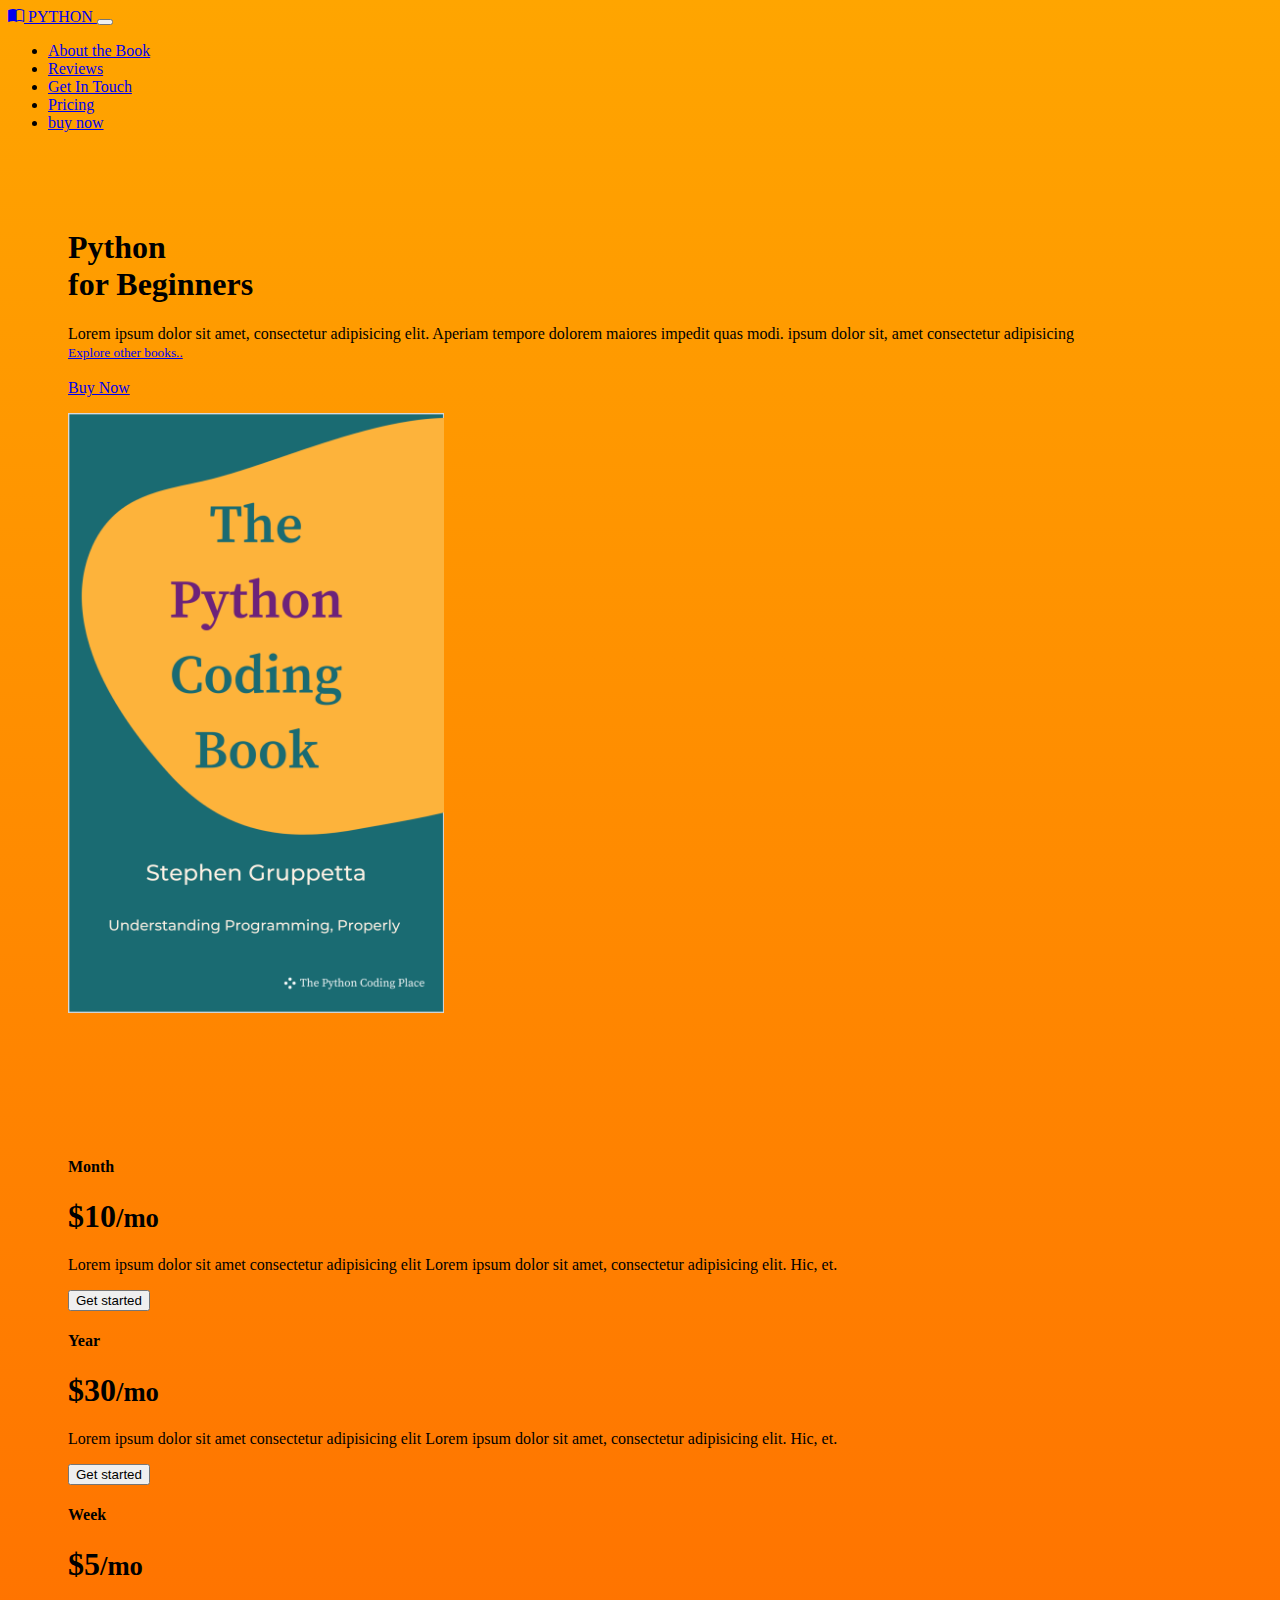
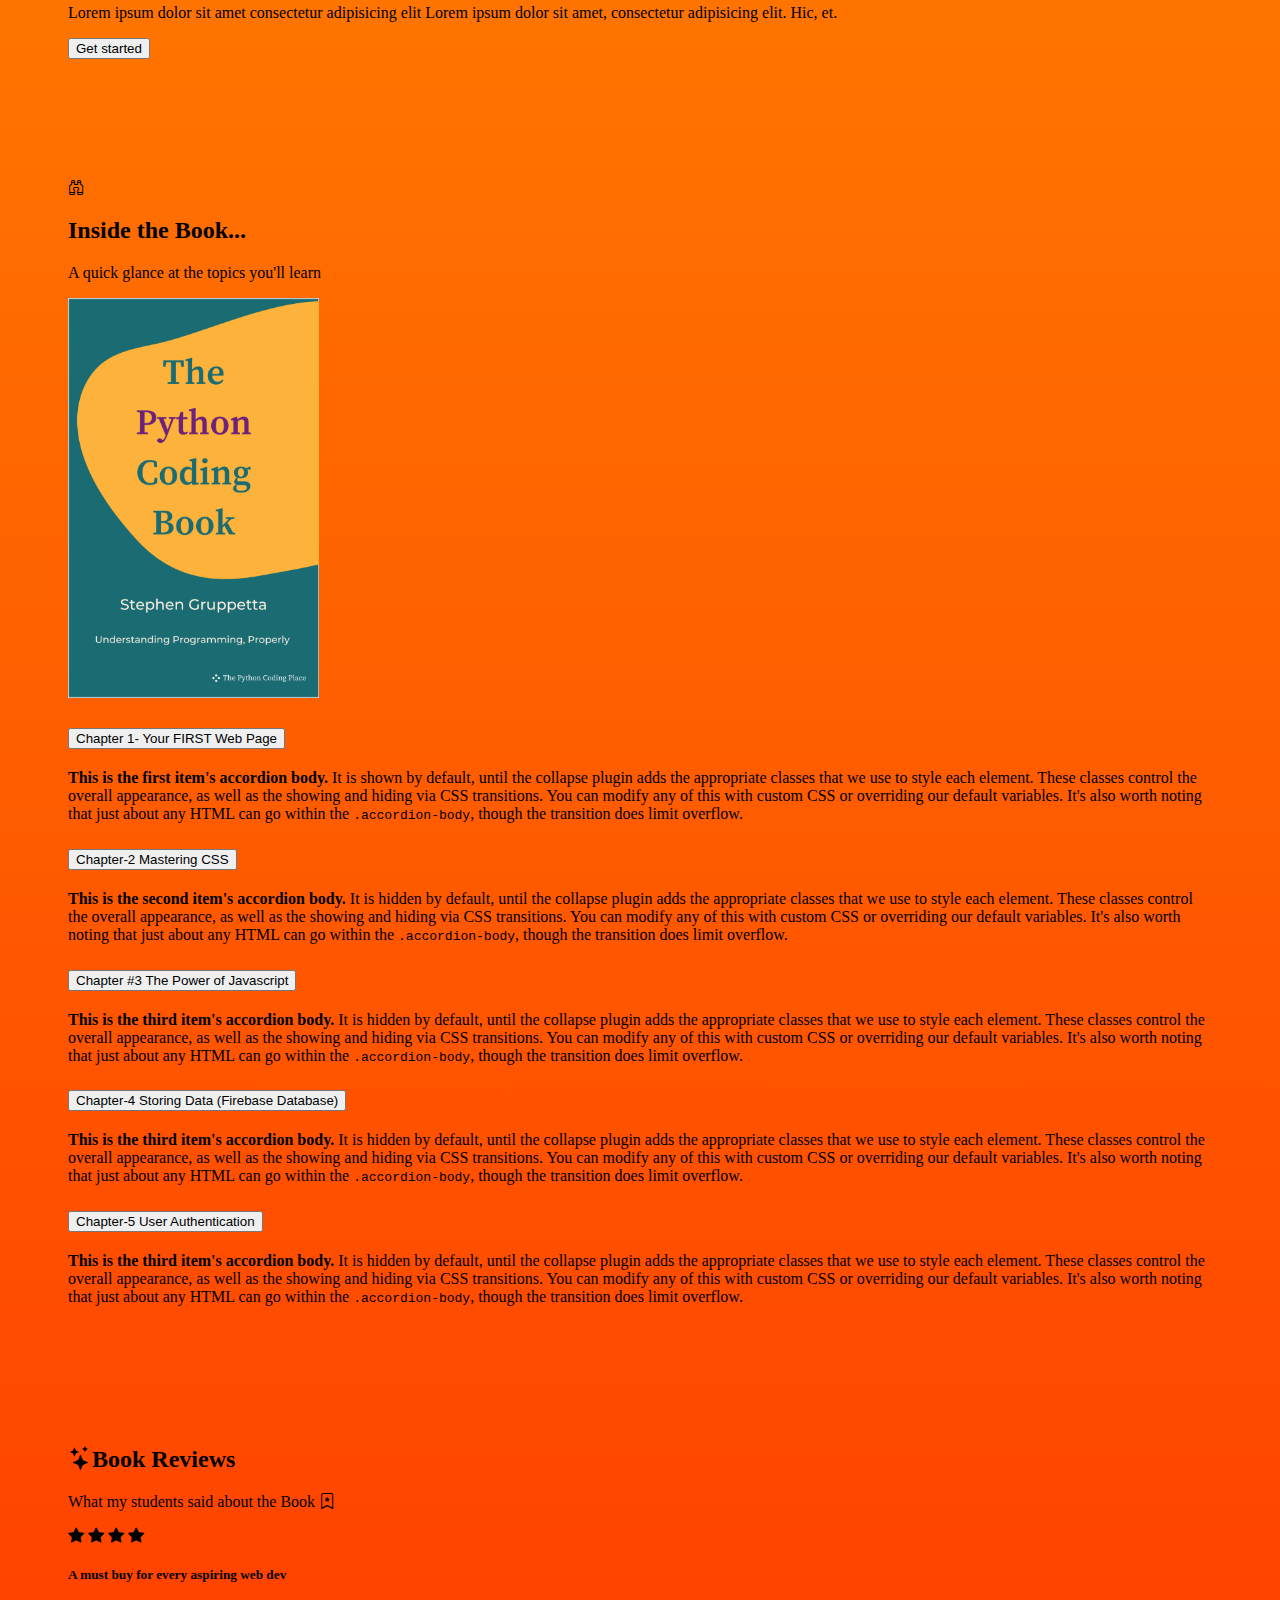
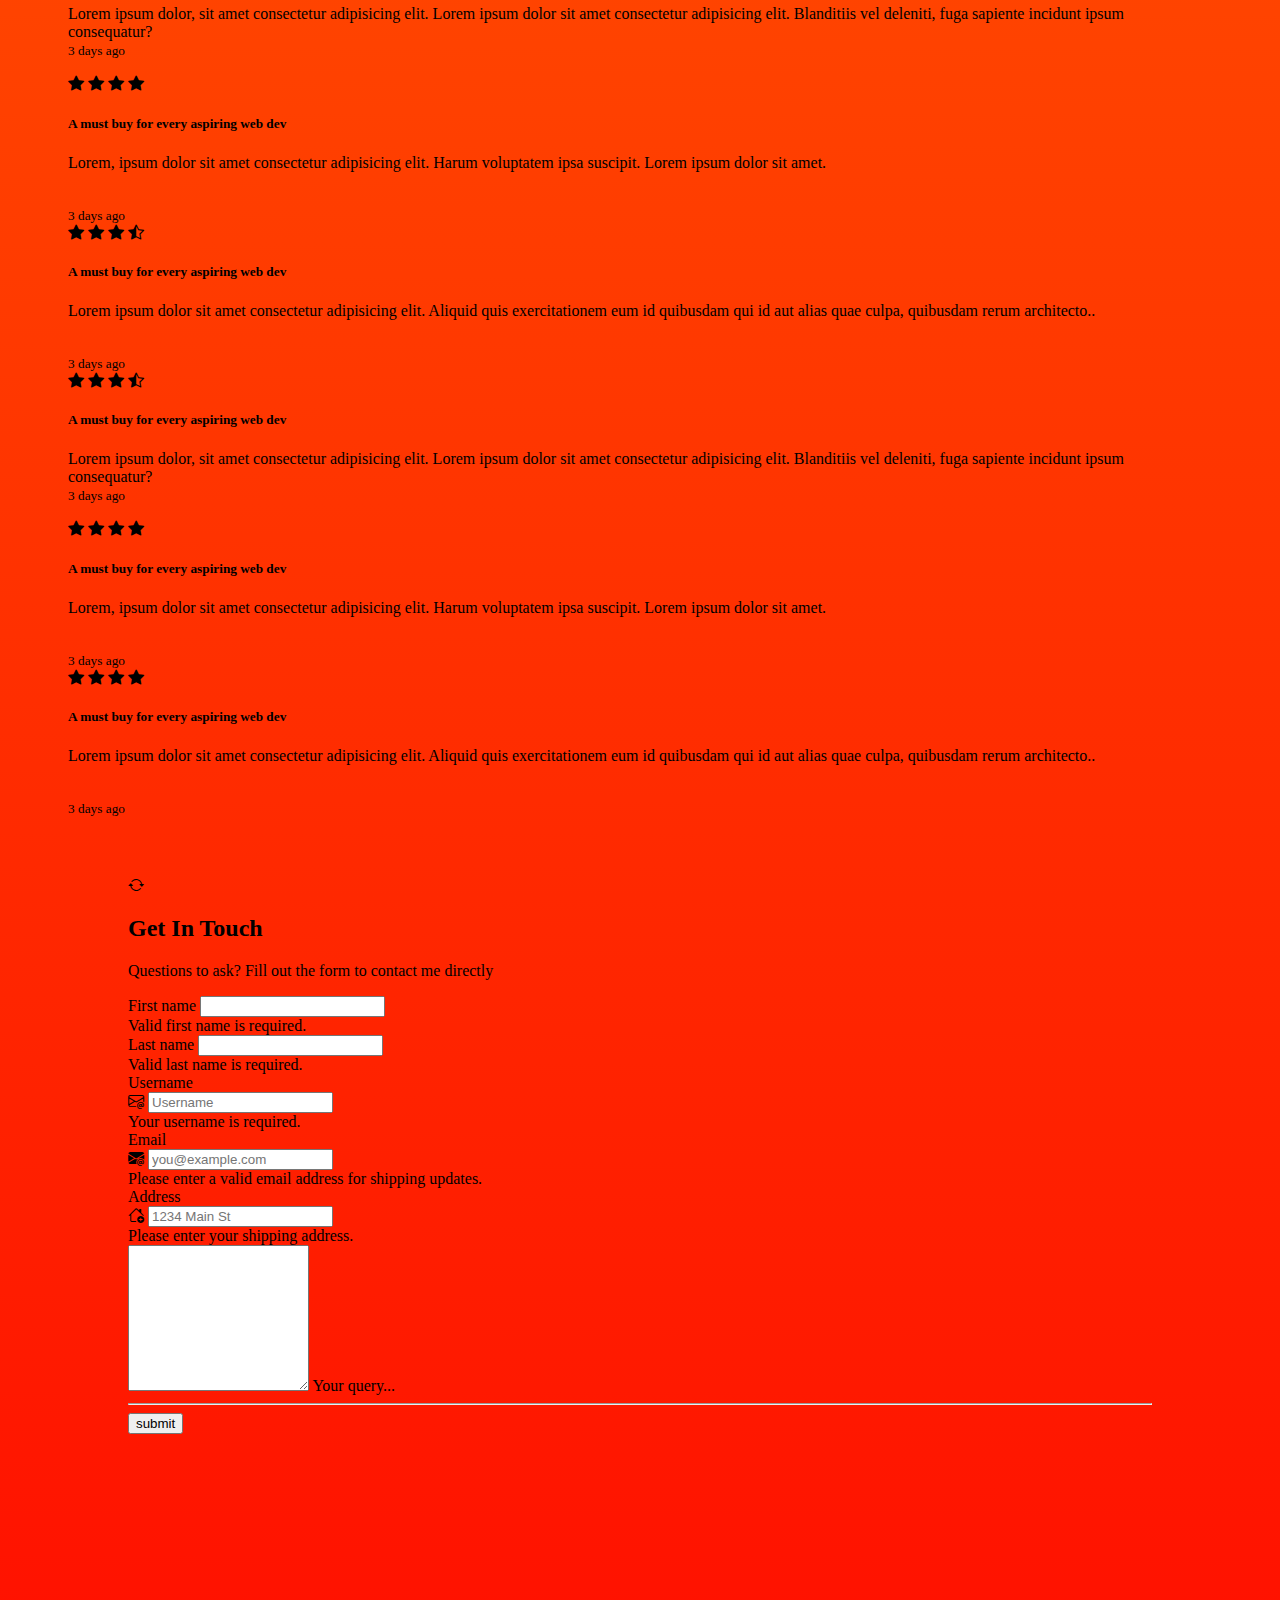
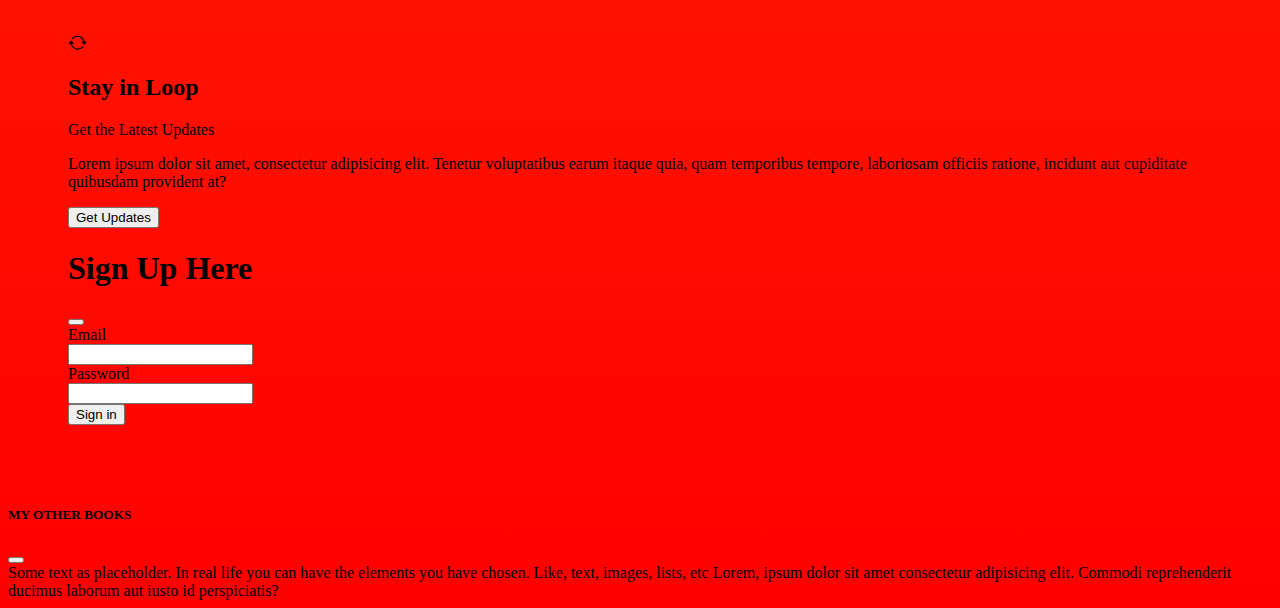
<file: index.html>
<!DOCTYPE html>
<html lang="en">

<head>
  <meta charset="UTF-8" />
  <meta name="viewport" content="width=device-width, initial-scale=1.0" />
  <link href="https://cdn.jsdelivr.net/npm/bootstrap@5.0.2/dist/css/bootstrap.min.css" rel="stylesheet" integrity="sha384-EVSTQN3/azprG1Anm3QDgpJLIm9Nao0Yz1ztcQTwFspd3yD65VohhpuuCOmLASjC" crossorigin="anonymous">
  <link rel="stylesheet" href="https://cdn.jsdelivr.net/npm/bootstrap-icons@1.11.3/font/bootstrap-icons.min.css">
  <link rel="icon" href="assets/android-chrome-192x192.png" type="image/x-icon">
  <title>PYTHON-CODING</title>
</head>
<style>

body{

  /* background-color: aqua; */
  background: linear-gradient(orange, red);
}

  section {
    padding: 60px;


  }
</style>

<body>
  <!-- navbar -->
  <nav class="navbar navbar-expand-md bg-light">
    <div class="container">
      <a href="#intro" class="navbar-brand">
        <i class="bi bi-book-half"></i>
        <span class=" fw-bolder text-dark head1">
          PYTHON
        </span>
      </a>
      <!-- toggle button -->

      <button class="navbar-toggler" type="button" data-bs-toggle="collapse" data-bs-target="#main-nav"
        aria-controls="main-nav" aria-expanded="false" aria-label="Toggle navigation">
        <span class="navbar-toggler-icon"></span>
      </button>


      <!-- collapse in navbar -->
      <div class="collapse  navbar-collapse  justify-content-end align-center" id="main-nav">
        <ul class="navbar-nav">
          <li class="nav-item">
            <a class="nav-link" aria-current="page" href="#topics">About the Book</a>
          </li>
          <li class="nav-item">
            <a class="nav-link" href="#reviews">Reviews</a>
          </li>
          <li class="nav-item">
            <a class="nav-link" href="#contact">Get In Touch</a>
          </li>
          <li class="nav-item d-md-none">
            <a class="nav-link" href="#pricing">Pricing</a>
          </li>
          <li class="nav-item ms-2 d-none d-md-inline">
            <a class="btn btn-light" href="#pricing">buy now</a>
          </li>



        </ul>
      </div>
  </nav>
  <!-- main image and intro text -->
  <section id="intro">
    <div class="container-xxl">
      <div class="row justify-content-center align-items-center">
        <div class="col-md-5 text-center text-md-start rounded-2">
          <h1>
            <div class=" TRUE display-2 text-dark fw-bold">Python</div>
            <div class="display-5 text-dark">for Beginners</div>
          </h1>
          <p class="lead my-4 text-dark">
            Lorem ipsum dolor sit amet, consectetur adipisicing elit. Aperiam tempore dolorem maiores impedit quas modi.
            ipsum dolor sit, amet consectetur adipisicing 
      <br>
            <!-- Offcanvas starter -->
            <a class="text" data-bs-toggle="offcanvas" href="#offcanvasExample" role="button" aria-controls="offcanvasExample">
              <small> Explore other books..</small>
            </a>
      <br>
      <br>
      
          <a href="#pricing" class="btn btn-light btn-lg">Buy Now</a>
        </div>
        <div class="col-md-5 text-center d-none d-md-block">
          <img src="/assets/The-Python-Coding-Book.webp" height="600" alt="python Book">
        </div>

      </div>
    </div>
  </section>

  <!-- pricing plans -->
  <div class="container-xxl my-2">
    <section id="pricing" class="bg-light mt-5 align-items-center rounded justify-items-center">
      <div class="container-xxl bg-light text-center align-items-center justify-items-center ">

        <div class="row text-center justify-content-center g-2 rounded">


          <div class="col-8 col-lg-4 col-xl-3">
            <div class="card mb-4">
              <div class="card-header text-center text-dark">
                <h4 class="my-0 fw-bold">Month</h4>
              </div>
              <div class="card-body text-center py-4">
                <h1 class="card-title display-3 pricing-card-title">$10<small class="text-muted fw-light">/mo</small>
                </h1>
                <p class="lead card-subtitle text-center text-muted d-none d-lg-block">Lorem ipsum dolor sit amet
                  consectetur adipisicing elit Lorem ipsum dolor sit amet, consectetur adipisicing elit. Hic, et.</p>
                <button type="button" class=" btn btn-lg btn-outline-dark mt-3">Get started</button>
              </div>
            </div>
          </div>


          <div class="col-9 col-lg-4">
            <div class="card mb-4 bg-light border-2 border-dark">
              <div class="card-header text-center text-dark">
                <h4 class="my-0 fw-bold">Year</h4>
              </div>
              <div class="card-body text-center py-5">
                <h1 class="card-title fw-bold display-4 text-dark">$30<small class="text-muted fw-light">/mo</small>
                </h1>
                <p class="lead card-subtitle text-center text-muted d-none d-lg-block">Lorem ipsum dolor sit amet
                  consectetur adipisicing elit Lorem ipsum dolor sit amet, consectetur adipisicing elit. Hic, et.</p>
                <button type="button" class=" btn btn-lg btn-outline-dark mt-3">Get started</button>
              </div>
            </div>
          </div>

          <div class="col-8 col-lg-4 col-xl-3">
            <div class="card mb-4">
              <div class="card-header text-center text-dark">
                <h4 class="my-0 fw-bold">Week</h4>
              </div>
              <div class="card-body text-center py-4">
                <h1 class="card-title display-3 pricing-card-title">$5<small class="text-muted fw-light">/mo</small>
                </h1>
                <p class="lead card-subtitle text-center text-muted d-none d-lg-block">Lorem ipsum dolor sit amet
                  consectetur adipisicing elit Lorem ipsum dolor sit amet, consectetur adipisicing elit. Hic, et.</p>
                <button type="button" class=" btn btn-lg btn-outline-dark mt-3">Get started</button>
              </div>
            </div>
          </div>

        </div>


        </table>
      </div>
  </div>
  </section>
  </div>

  <!-- topics at a glane -->
  <section id="topics">
    <div class="container-md my-3">
      <div class="text-center text-dark">
        <i class="bi bi-binoculars"></i>
        <h2>Inside the Book...</h2>
        <p class="lead text-dark">A quick glance at the topics you'll learn</p>
      </div>
      <div class="row my-5 g-5 align-items-center">
        <div class="col-6 col-lg-4 col-md-6">
          <img src="/assets/The-Python-Coding-Book.webp" height="400" alt="ebook">
        </div>

        <!-- Accordions -->
        <div class="col-lg-8">
          <div class="accordion" id="accordionExample">
            <div class="accordion-item">
              <h2 class="accordion-header" id="headingOne">
                <button class="accordion-button" type="button" data-bs-toggle="collapse" data-bs-target="#collapseOne"
                  aria-expanded="true" aria-controls="collapseOne">
                  Chapter 1- Your FIRST Web Page
                </button>
              </h2>
              <div id="collapseOne" class="accordion-collapse collapse show" aria-labelledby="headingOne"
                data-bs-parent="#accordionExample">
                <div class="accordion-body">
                  <strong>This is the first item's accordion body.</strong> It is shown by default, until the collapse
                  plugin adds the appropriate classes that we use to style each element. These classes control the
                  overall appearance, as well as the showing and hiding via CSS transitions. You can modify any of this
                  with custom CSS or overriding our default variables. It's also worth noting that just about any HTML
                  can go within the <code>.accordion-body</code>, though the transition does limit overflow.
                </div>
              </div>
            </div>
            <div class="accordion-item">
              <h2 class="accordion-header" id="headingTwo">
                <button class="accordion-button collapsed" type="button" data-bs-toggle="collapse"
                  data-bs-target="#collapseTwo" aria-expanded="false" aria-controls="collapseTwo">
                  Chapter-2 Mastering CSS
                </button>
              </h2>
              <div id="collapseTwo" class="accordion-collapse collapse" aria-labelledby="headingTwo"
                data-bs-parent="#accordionExample">
                <div class="accordion-body">
                  <strong>This is the second item's accordion body.</strong> It is hidden by default, until the collapse
                  plugin adds the appropriate classes that we use to style each element. These classes control the
                  overall appearance, as well as the showing and hiding via CSS transitions. You can modify any of this
                  with custom CSS or overriding our default variables. It's also worth noting that just about any HTML
                  can go within the <code>.accordion-body</code>, though the transition does limit overflow.
                </div>
              </div>
            </div>
            <div class="accordion-item">
              <h2 class="accordion-header" id="headingThree">
                <button class="accordion-button collapsed" type="button" data-bs-toggle="collapse"
                  data-bs-target="#collapseThree" aria-expanded="false" aria-controls="collapseThree">
                  Chapter #3 The Power of Javascript
                </button>
              </h2>
              <div id="collapseThree" class="accordion-collapse collapse" aria-labelledby="headingThree"
                data-bs-parent="#accordionExample">
                <div class="accordion-body">
                  <strong>This is the third item's accordion body.</strong> It is hidden by default, until the collapse
                  plugin adds the appropriate classes that we use to style each element. These classes control the
                  overall appearance, as well as the showing and hiding via CSS transitions. You can modify any of this
                  with custom CSS or overriding our default variables. It's also worth noting that just about any HTML
                  can go within the <code>.accordion-body</code>, though the transition does limit overflow.
                </div>
              </div>
            </div>
            <div class="accordion-item">
              <h2 class="accordion-header" id="headingfour">
                <button class="accordion-button collapsed" type="button" data-bs-toggle="collapse"
                  data-bs-target="#collapsefour" aria-expanded="false" aria-controls="collapsefour">
                  Chapter-4 Storing Data (Firebase Database)
                </button>
              </h2>
              <div id="collapsefour" class="accordion-collapse collapse" aria-labelledby="headingfour"
                data-bs-parent="#accordionExample">
                <div class="accordion-body">
                  <strong>This is the third item's accordion body.</strong> It is hidden by default, until the collapse
                  plugin adds the appropriate classes that we use to style each element. These classes control the
                  overall appearance, as well as the showing and hiding via CSS transitions. You can modify any of this
                  with custom CSS or overriding our default variables. It's also worth noting that just about any HTML
                  can go within the <code>.accordion-body</code>, though the transition does limit overflow.
                </div>
              </div>
            </div>
            <div class="accordion-item">
              <h2 class="accordion-header" id="headingfifth">
                <button class="accordion-button collapsed" type="button" data-bs-toggle="collapse"
                  data-bs-target="#collapsefifth" aria-expanded="false" aria-controls="collapsefifth">
                  Chapter-5 User Authentication
                </button>
              </h2>
              <div id="collapsefifth" class="accordion-collapse collapse" aria-labelledby="headingfifth"
                data-bs-parent="#accordionExample">
                <div class="accordion-body">
                  <strong>This is the third item's accordion body.</strong> It is hidden by default, until the collapse
                  plugin adds the appropriate classes that we use to style each element. These classes control the
                  overall appearance, as well as the showing and hiding via CSS transitions. You can modify any of this
                  with custom CSS or overriding our default variables. It's also worth noting that just about any HTML
                  can go within the <code>.accordion-body</code>, though the transition does limit overflow.
                </div>
              </div>
            </div>
          </div>
        </div>
      </div>
    </div>
  </section>

  <!-- Reviews  -->
  <section id="reviews">
    <div class="container-mt-5 py-3">
      <div class="text-center text-dark">
        <h2> <i class="bi bi-stars"></i>Book Reviews</h2>
        <p class="leads text-dark">What my students said about the Book <i class="bi bi-bookmark-star"></i></p>
      </div>
    </div>
    <!-- List Items of REVIEWS -->
    <div class="row justify-content-center">
      <div class="col-lg-8">
        <div class="list-group">
          <div class="list-group-item py-2">
            <div class="pb-2">
              <i class="bi bi-star-fill"></i>
              <i class="bi bi-star-fill"></i>
              <i class="bi bi-star-fill"></i>
              <i class="bi bi-star-fill"></i>
            </div>
            <h5 class="mb-1">A must buy for every aspiring web dev</h5>
            <p class="mb-1">Lorem ipsum dolor, sit amet consectetur adipisicing elit. Lorem ipsum dolor sit amet
              consectetur adipisicing elit. Blanditiis vel deleniti, fuga sapiente incidunt ipsum consequatur?</small>
              <br>
              <small>3 days ago</small>
          </div>

          <div class="list-group-item py-2">
            <div class="pb-2">
              <i class="bi bi-star-fill"></i>
              <i class="bi bi-star-fill"></i>
              <i class="bi bi-star-fill"></i>
              <i class="bi bi-star-fill"></i>
            </div>

            <h5 class="mb-1">A must buy for every aspiring web dev</h5>
            <p class="mb-1">Lorem, ipsum dolor sit amet consectetur adipisicing elit. Harum voluptatem ipsa suscipit.
              Lorem ipsum dolor sit amet.</p>
            <br>
            <small>3 days ago</small>
          </div>

          <div class="list-group-item py-2">
            <div class="pb-2">
              <i class="bi bi-star-fill"></i>
              <i class="bi bi-star-fill"></i>
              <i class="bi bi-star-fill"></i>
              <i class="bi bi-star-half"></i>
            </div>

            <h5 class="mb-1">A must buy for every aspiring web dev</h5>
            <p class="mb-1">Lorem ipsum dolor sit amet consectetur adipisicing elit. Aliquid quis exercitationem eum id
              quibusdam qui id aut alias quae culpa, quibusdam rerum architecto..</p>
            <br>
            <small>3 days ago</small>
          </div>
          <div class="list-group-item py-2">
            <div class="pb-2">
              <i class="bi bi-star-fill"></i>
              <i class="bi bi-star-fill"></i>

              <i class="bi bi-star-fill"></i>
              <i class="bi bi-star-half"></i>
            </div>
            <h5 class="mb-1">A must buy for every aspiring web dev</h5>
            <p class="mb-1">Lorem ipsum dolor, sit amet consectetur adipisicing elit. Lorem ipsum dolor sit amet
              consectetur adipisicing elit. Blanditiis vel deleniti, fuga sapiente incidunt ipsum consequatur?</small>
              <br>
              <small>3 days ago</small>
          </div>

          <div class="list-group-item py-2">
            <div class="pb-2">
              <i class="bi bi-star-fill"></i>
              <i class="bi bi-star-fill"></i>
              <i class="bi bi-star-fill"></i>
              <i class="bi bi-star-fill"></i>
            </div>
            <h5 class="mb-1">A must buy for every aspiring web dev</h5>
            <p class="mb-1">Lorem, ipsum dolor sit amet consectetur adipisicing elit. Harum voluptatem ipsa suscipit.
              Lorem ipsum dolor sit amet.</p>
            <br>
            <small>3 days ago</small>
          </div>

          <div class="list-group-item py-2">
            <div class="pb-2">
              <i class="bi bi-star-fill"></i>
              <i class="bi bi-star-fill"></i>
              <i class="bi bi-star-fill"></i>
              <i class="bi bi-star-fill"></i>
            </div>

            <h5 class="mb-1">A must buy for every aspiring web dev</h5>
            <p class="mb-1">Lorem ipsum dolor sit amet consectetur adipisicing elit. Aliquid quis exercitationem eum id
              quibusdam qui id aut alias quae culpa, quibusdam rerum architecto..</p>
            <br>
            <small>3 days ago</small>
          </div>

        </div>
      </div>
    </div>
    <!-- Form Section About the Book -->
    <section id="contact">
      <div class="container-lg py-3">
        <div class="text-center text-dark">
          <i class="bi bi-arrow-repeat"></i>
          <h2>Get In Touch</h2>
          <p class="leads text-dark">Questions to ask? Fill out the form to contact me directly</p>
        </div>
        <div class="row justify-content-center py-3">
          <div class="col-md-7 col-lg-8">
            <form class="needs-validation" novalidate="">
              <div class="row g-3">
                <div class="col-sm-6">
                  <label for="firstName" class="form-label text-dark">First name</label>
                  <input type="text" data-bs-toggle="tooltip" data-bs-placement="top"
                    data-bs-title="Enter your name here" class="form-control" id="firstName" placeholder="" value=""
                    required="">
                  <div class="invalid-feedback">
                    Valid first name is required.
                  </div>
                </div>

                <div class="col-sm-6">
                  <label for="lastName" class="form-label text-dark">Last name</label>
                  <input type="text" class="form-control" id="lastName" placeholder="" value="" required="">
                  <div class="invalid-feedback text-dark">
                    Valid last name is required.
                  </div>
                </div>

                <div class="col-12">
                  <label for="username" class="form-label text-dark">Username</label>
                  <div class="input-group has-validation">
                    <span class="input-group-text"><i class="bi bi-envelope-at" data-bs-toggle="tooltip"
                        data-bs-placement="left" data-bs-title="Enter Username"></i></span>
                    <input type="text" class="form-control" id="username" placeholder="Username" required="">
                    <div class="invalid-feedback">
                      Your username is required.
                    </div>
                  </div>
                </div>

                <div class="col-12">
                  <label for="email" class="form-label text-dark">Email</label>
                  <div class="input-group has-validation">
                    <span class="input-group-text"><i class="bi bi-envelope-at-fill" data-bs-toggle="tooltip"
                        data-bs-placement="left" data-bs-title="Enter Email"></i></span>
                    <input type="email" class="form-control " id="email" placeholder="you@example.com">
                    <div class="invalid-feedback">
                      Please enter a valid email address for shipping updates.
                    </div>
                  </div>

                  <div class="col-12 py-2">
                    <label for="address" class="form-label text-dark ">Address</label>
                    <div class="input-group has-validation">
                      <span class="input-group-text"><i class="bi bi-house-add" data-bs-toggle="tooltip"
                          data-bs-placement="left" data-bs-title="Enter your Address"></i></span>
                      <input type="text" class="form-control" id="address" placeholder="1234 Main St" required=""
                        spellcheck="false" data-ms-editor="true">
                      <div class="invalid-feedback">
                        Please enter your shipping address.
                      </div>
                    </div>
                    <div class="form-floating mb-4 mt-4 ">
                      <textarea name="" data-bs-toggle="tooltip" data-bs-placement="left"
                        data-bs-title="Ask your Question?" id="query" style=" height:140px"
                        class="form-control"></textarea>
                      <label for="query">Your query...</label>
                    </div>
                    <hr class="my-4">
                    <div class="mb-4 text-center">
                      <button type="submit" class="btn btn-secondary">
                        submit
                      </button>
                    </div>
            </form>
          </div>
        </div>
      </div>
    </section>
  </section>


  <!-- Modals in Our website -->
<section class="bg-light">
<div class="container">
 <div class="text-center"> <h3> <i class="bi bi-arrow-repeat"></i></h3>
  <h2 > Stay in Loop</h2>
  <p class="leads">Get the Latest Updates</p>
 </div>
 <div class="row justify-content-center">
  <div class="col-md-8 text-center">
    <p class="text-muted">Lorem ipsum dolor sit amet, consectetur adipisicing elit. Tenetur voluptatibus earum itaque quia, quam temporibus tempore, laboriosam officiis ratione, incidunt aut cupiditate quibusdam provident at?</p>
    <!-- Button trigger modal -->
    <button type="button" class="btn btn-secondary" data-bs-toggle="modal" data-bs-target="#exampleModal">
      Get Updates
    </button>
  </div>
 </div>



<!-- Modal -->
<div class="modal fade" id="exampleModal" tabindex="-1" aria-labelledby="exampleModalLabel" aria-hidden="true">
  <div class="modal-dialog">
    <div class="modal-content">
      <div class="modal-header bg-secondary">
        <h1 class="modal-title fs-5 text-light" id="exampleModalLabel">Sign Up Here</h1>
        <button type="button" class="btn-close" data-bs-dismiss="modal" aria-label="Close"></button>
      </div>
      <div class="modal-body bg-secondary">
        <form>
          <div class="row mb-3">
            <label for="inputEmail3" class="col-sm-2 col-form-label text-light">Email</label>
            <div class="col-sm-10">
              <input type="email" class="form-control" id="inputEmail3">
            </div>
          </div>
          <div class="row mb-3">
            <label for="inputPassword3" class="col-sm-2 col-form-label text-light">Password</label>
            <div class="col-sm-10">
              <input type="password" class="form-control" id="inputPassword3">
            </div>
          </div>
      
          <button type="submit" class="btn btn-light">Sign in</button>
        </form>
      </div>
      <div class="modal-footer bg-secondary">

      </div>
    </div>
  </div>
</div>
</div>
  

</section>


<!-- offcanvas body  -->
<div class="offcanvas offcanvas-start" tabindex="-1" id="offcanvasExample" aria-labelledby="offcanvasExampleLabel">
  <div class="offcanvas-header">
    <h5 class="offcanvas-title" id="offcanvasExampleLabel">MY OTHER BOOKS</h5>
    <button type="button" class="btn-close" data-bs-dismiss="offcanvas" aria-label="Close"></button>
  </div>
  <div class="offcanvas-body">
    <div>
      Some text as placeholder. In real life you can have the elements you have chosen. Like, text, images, lists, etc Lorem, ipsum dolor sit amet consectetur adipisicing elit. Commodi reprehenderit ducimus laborum aut iusto id perspiciatis?
    </div>
    <!-- <div class="dropdown mt-3">
      <button class="btn btn-secondary dropdown-toggle" type="button" data-bs-toggle="dropdown">
        Dropdown button
      </button>
      <ul class="dropdown-menu">
        <li><a class="dropdown-item" href="#">Action</a></li>
        <li><a class="dropdown-item" href="#">Another action</a></li>
        <li><a class="dropdown-item" href="#">Something else here</a></li>
      </ul>
    </div> -->
  </div>
</div>




  <script src="https://cdn.jsdelivr.net/npm/bootstrap@5.3.2/dist/js/bootstrap.bundle.min.js"
    integrity="sha384-C6RzsynM9kWDrMNeT87bh95OGNyZPhcTNXj1NW7RuBCsyN/o0jlpcV8Qyq46cDfL" crossorigin="anonymous">
    </script>

  <script>
    const tooltipTriggerList = document.querySelectorAll('[data-bs-toggle="tooltip"]')
    const tooltipList = [...tooltipTriggerList].map(tooltipTriggerEl => new bootstrap.Tooltip(tooltipTriggerEl))

  </script>
</body>

</html>
</file>
